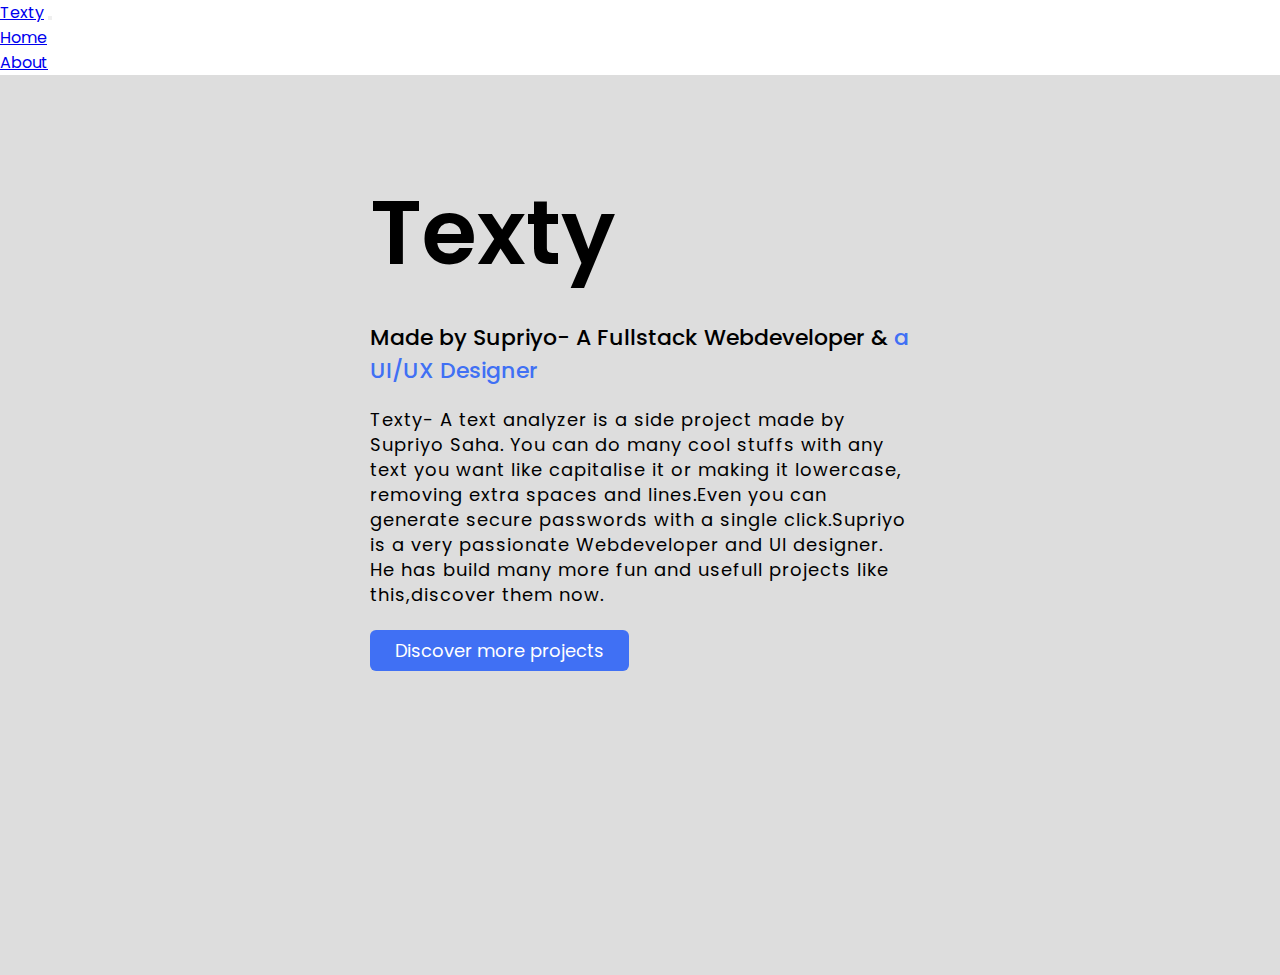
<file: about.html>
<!doctype html>
<html lang="en">
  <head>
    <meta charset="utf-8">
    <meta name="viewport" content="width=device-width, initial-scale=1">
    <title>Texty-analyze your text for free</title>
    <link href="https://cdn.jsdelivr.net/npm/bootstrap@5.3.0-alpha3/dist/css/bootstrap.min.css" rel="stylesheet" integrity="sha384-KK94CHFLLe+nY2dmCWGMq91rCGa5gtU4mk92HdvYe+M/SXH301p5ILy+dN9+nJOZ" crossorigin="anonymous">
    <link rel="stylesheet" href="styles.css">
  </head>
  <body>
    <nav class="navbar navbar-expand-lg bg-body-tertiary bg-dark" data-bs-theme="dark">
        <div class="container-fluid">
          <a class="navbar-brand" href="#">Texty</a>
          <button class="navbar-toggler" type="button" data-bs-toggle="collapse" data-bs-target="#navbarNav" aria-controls="navbarNav" aria-expanded="false" aria-label="Toggle navigation">
            <span class="navbar-toggler-icon"></span>
          </button>
          <div class="collapse navbar-collapse" id="navbarNav">
            <ul class="navbar-nav">
              <li class="nav-item">
                <a class="nav-link" aria-current="page" href="index.html">Home</a>
              </li>
              <li class="nav-item">
                <a class="nav-link active" href="about.html">About</a>
              </li>
            </ul>
          </div>
        </div>
      </nav>

      <section class="about-us">
        <div class="about">
          <!--<img src="girl.png" class="pic">-->
          <div class="text">
            <h2>Texty</h2>
            <h5>Made by Supriyo- A Fullstack Webdeveloper & <span> a UI/UX Designer</span></h5>
              <p>Texty- A text analyzer is a side project made by Supriyo Saha. You can do many cool stuffs with any text you want like capitalise it or making it lowercase, removing extra spaces and lines.Even you can generate secure passwords with a single click.Supriyo is a very passionate Webdeveloper and UI designer. He has build many more fun and usefull projects like this,discover them now.</p>
            <div class="data">
            <a href="https://github.com/Rio-awsm" class="projects">Discover more projects</a>
            </div>
          </div>
        </div>
      </section>

    <script src="https://cdn.jsdelivr.net/npm/bootstrap@5.3.0-alpha3/dist/js/bootstrap.bundle.min.js" integrity="sha384-ENjdO4Dr2bkBIFxQpeoTz1HIcje39Wm4jDKdf19U8gI4ddQ3GYNS7NTKfAdVQSZe" crossorigin="anonymous"></script>
  </body>
</html>
</file>
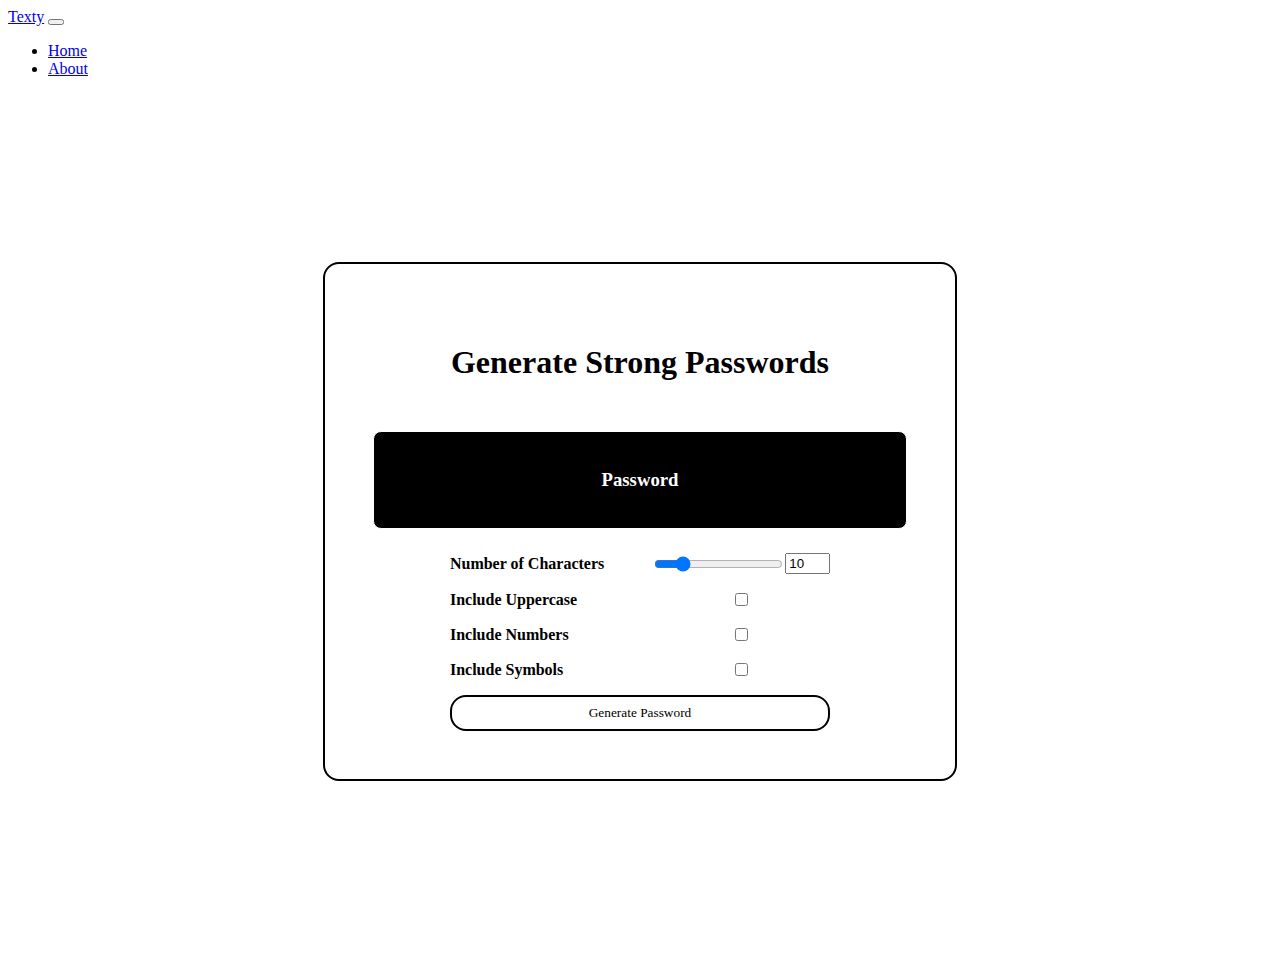
<file: password.html>
<!DOCTYPE html>
<html lang="en">
  <head>
    <meta charset="UTF-8" />
    <meta http-equiv="X-UA-Compatible" content="IE=edge" />
    <meta name="viewport" content="width=device-width, initial-scale=1.0" />
    <link rel="stylesheet" href="password.css" />
    <link
      href="https://cdn.jsdelivr.net/npm/bootstrap@5.3.0-alpha3/dist/css/bootstrap.min.css"
      rel="stylesheet"
      integrity="sha384-KK94CHFLLe+nY2dmCWGMq91rCGa5gtU4mk92HdvYe+M/SXH301p5ILy+dN9+nJOZ"
      crossorigin="anonymous"
    />
    <title>Texty-analyze your text for free</title>
  </head>
  <body>
    <nav
      class="navbar navbar-expand-lg bg-body-tertiary bg-dark"
      data-bs-theme="dark"
    >
      <div class="container-fluid">
        <a class="navbar-brand" href="#">Texty</a>
        <button
          class="navbar-toggler"
          type="button"
          data-bs-toggle="collapse"
          data-bs-target="#navbarNav"
          aria-controls="navbarNav"
          aria-expanded="false"
          aria-label="Toggle navigation"
        >
          <span class="navbar-toggler-icon"></span>
        </button>
        <div class="collapse navbar-collapse" id="navbarNav">
          <ul class="navbar-nav">
            <li class="nav-item">
              <a class="nav-link active" aria-current="page" href="index.html">Home</a>
            </li>
            <li class="nav-item">
              <a class="nav-link" href="about.html">About</a>
            </li>
          </ul>
        </div>
      </div>
    </nav>

    <section class="main-container">
      <div class="container">
        <h1 class="title">Generate Strong Passwords</h1>
        <h3 class="password-display" id="passwordDisplay">Password</h3>
        <form action="" class="form" id="passwordGenerator">
          <label for="">Number of Characters</label>
          <div class="char-amt">
            <input
              type="range"
              min="1"
              max="50"
              id="characterAmountRange"
              value="10"
            />
            <input
              class="number-input"
              type="number"
              min="1"
              max="50"
              id="characterAmountNumber"
              value="10"
            />
          </div>

          <label for="includeUppercase">Include Uppercase</label>
          <input type="checkbox" id="includeUppercase" />

          <label for="includeNumbers">Include Numbers</label>
          <input type="checkbox" id="includeNumbers" />

          <label for="includeSymbols">Include Symbols</label>
          <input type="checkbox" id="includeSymbols" />

          <button type="submit" class="btnn">Generate Password</button>
        </form>
      </div>
    </section>

    <script
      src="https://cdn.jsdelivr.net/npm/bootstrap@5.3.0-alpha3/dist/js/bootstrap.bundle.min.js"
      integrity="sha384-ENjdO4Dr2bkBIFxQpeoTz1HIcje39Wm4jDKdf19U8gI4ddQ3GYNS7NTKfAdVQSZe"
      crossorigin="anonymous"
    ></script>
    <script src="password.js"></script>
  </body>
</html>
</file>
<file: styles.css>
@import url('https://fonts.googleapis.com/css2?family=Poppins:wght@200;300;400;500&display=swap');
*{
  margin: 0;
  padding: 0;
  box-sizing: border-box;
  font-family: 'Poppins', sans-serif;
}
.about-us{
  height: 100vh;
  width: 100%;
  padding: 90px 0;
  background: #ddd;
}
.pic{
  height: auto;
  width:  302px;
}
.about{
  width: 1130px;
  max-width: 85%;
  margin: 0 auto;
  display: flex;
  align-items: center;
  justify-content: space-around;
}
.text{
  width: 540px;
}
.text h2{
  top: 10px;
  font-size: 90px;
  font-weight: 600;
  margin-bottom: 20px;

}
.text h5{
  font-size: 22px;
  font-weight: 500;
  margin-bottom: 20px;
}
span{
  color: #4070f4;
}
.text p{
  font-size: 18px;
  line-height: 25px;
  letter-spacing: 1px;
}
.data{
  margin-top: 30px;
}
.projects{
  font-size: 18px;
  background: #4070f4;
  color: #fff;
  text-decoration: none;
  border: none;
  padding: 8px 25px;
  border-radius: 6px;
  transition: 0.5s;
}
.projects:hover{
  background: #000;
  border: 1px solid #4070f4;
}
</file>
<file: password.css>
.main-container{
    display: flex;
    justify-content: center;
    align-items: center;
    min-height: 95vh;
    margin: 0;
}

.container{
    padding: 3rem;
    border-radius: 1rem;
    border: 2px solid black;
    display: flex;
    justify-content: center;
    align-items: center;
    flex-direction: column;
}

.form{
    display: grid;
    grid-template-columns: auto auto;
    row-gap: 1rem;
    column-gap: 3rem ;
    justify-content: center;
    align-items: center;
}

.title{
    margin: 2rem;
    text-align: center;
}

label{
    font-weight: bold;
}

.char-amt{
    display: flex;
    align-items: center;
}

.number-input{
    width: 2.3rem;
}

.password-display{
    background-color: black;
    color: white;
    padding: 1rem;
    border: 1px solid white;
    margin-bottom: 1.5rem;
    height: 4rem;
    width: 500px;
    display: flex;
    justify-content: center;
    align-items: center;
    word-break: break-all;
    border-radius: .5rem;
}

.btnn{
    grid-column: span 2;
    background-color: transparent;
    border: 2px solid black;
    color: black;
    padding: .5rem 1rem;
    font-family: bold;
    cursor: pointer;
    border-radius: 1rem;
}

.btnn:hover{
    background-color: black;
    color: white;
}
</file>
